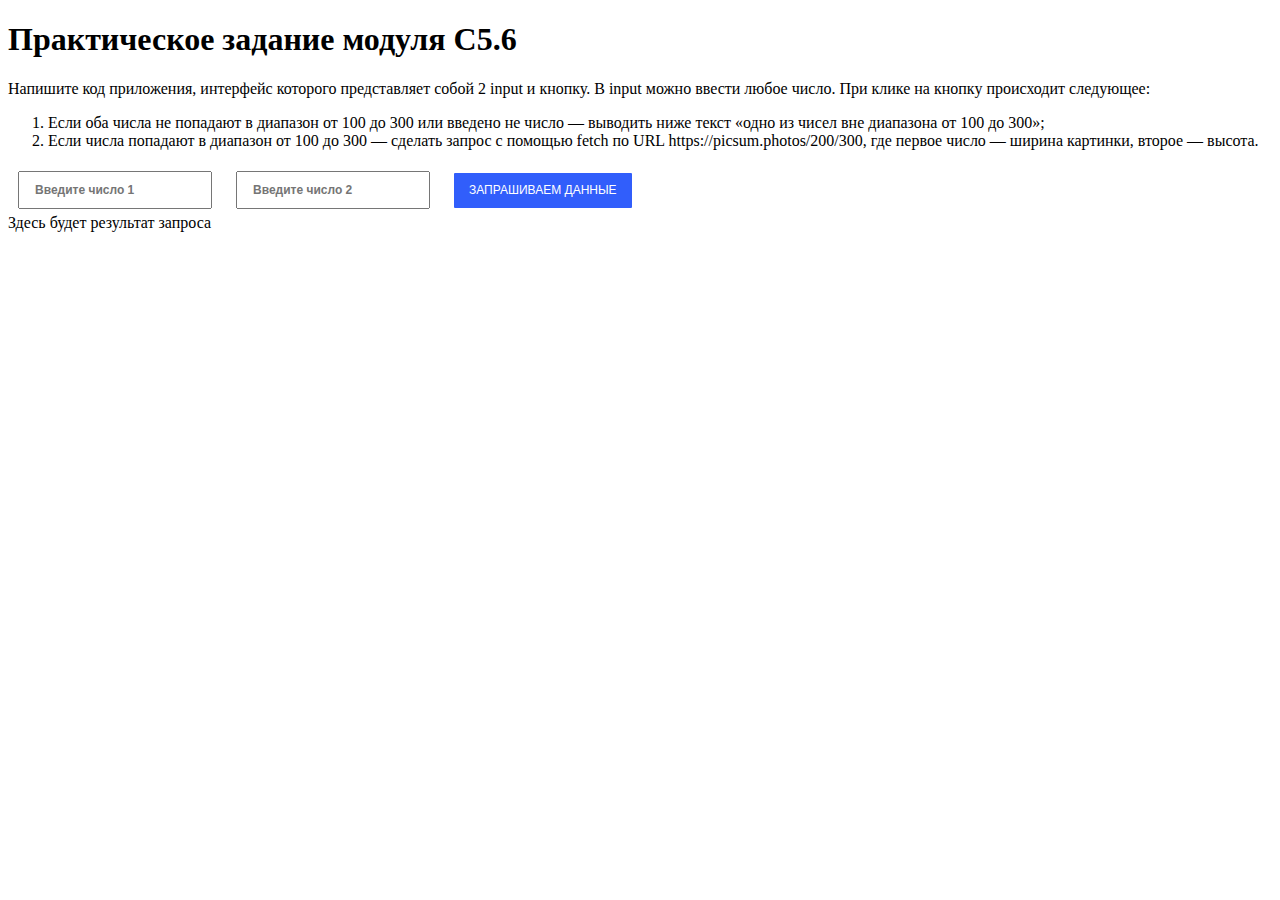
<file: C5_6_practice/index.html>
<!DOCTYPE html>
<html lang="en">
<head>
    <meta charset="UTF-8">
    <title>C5.6. Задание 4</title>
  <link rel="stylesheet" href="style.css">
</head>
<body>
  <h1>Практическое задание модуля С5.6</h1>

  <p>
    <div>Напишите код приложения, интерфейс которого представляет собой 2 input и кнопку.
      В input можно ввести любое число. При клике на кнопку происходит следующее:</div>
    <ol>
      <li>Если оба числа не попадают в диапазон от 100 до 300 или введено не число —
          выводить ниже текст «одно из чисел вне диапазона от 100 до 300»;</li>
      <li>Если числа попадают в диапазон от 100 до 300 — сделать запрос c помощью fetch
          по URL https://picsum.photos/200/300, где первое число — ширина картинки, второе — высота.</li>
    </ol>
  </p>

  <input class="input1" type="text" placeholder="Введите число 1">

  <input class="input2" type="text" placeholder="Введите число 2">

  <button class="btn j-btn-request">Запрашиваем данные</button>

  <div class="result j-result">Здесь будет результат запроса</div>

  <script src="app.js"></script>
</body>
</html>
</file>
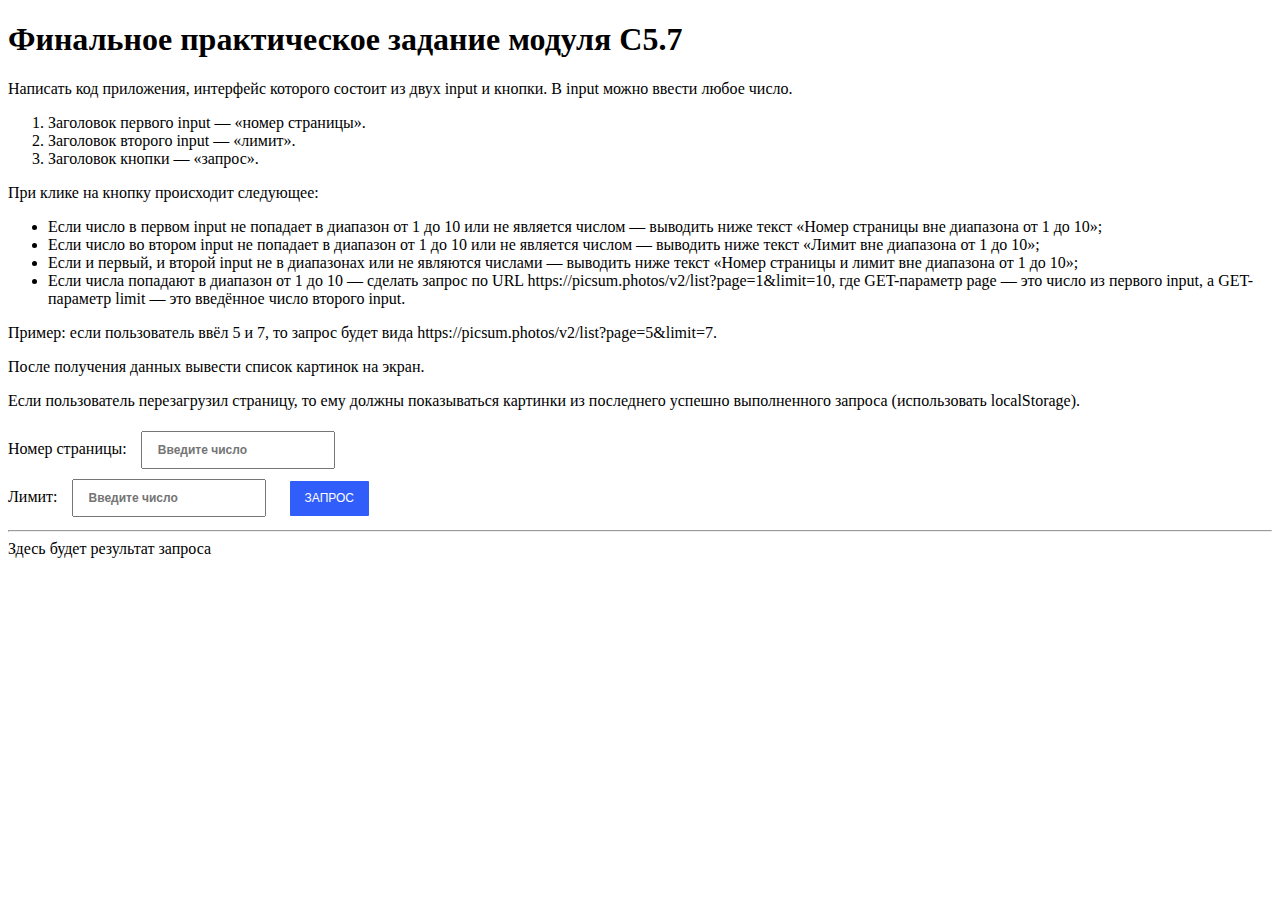
<file: C5_7_practice/index.html>
<!DOCTYPE html>
<html lang="en">
<head>
    <meta charset="UTF-8">
    <title>C5.7. Задание 5</title>
  <link rel="stylesheet" href="style.css">
</head>
<body>
  <h1>Финальное практическое задание модуля С5.7</h1>
  <p>
    <div>Написать код приложения, интерфейс которого состоит из двух input и кнопки.
      В input можно ввести любое число.</div>
    <ol>
      <li>Заголовок первого input — «номер страницы».</li>
      <li>Заголовок второго input — «лимит».</li>
        <li>Заголовок кнопки — «запрос».</li>
    </ol>
    <div>При клике на кнопку происходит следующее:</div>
    <ul>
        <li>Если число в первом input не попадает в диапазон от 1 до 10 или
            не является числом — выводить ниже текст «Номер страницы вне диапазона от 1 до 10»;</li>
        <li>Если число во втором input не попадает в диапазон от 1 до 10 или
            не является числом — выводить ниже текст «Лимит вне диапазона от 1 до 10»;</li>
        <li>Если и первый, и второй input не в диапазонах или не являются
            числами — выводить ниже текст «Номер страницы и лимит вне диапазона от 1 до 10»;</li>
        <li>Если числа попадают в диапазон от 1 до 10 — сделать запрос
            по URL https://picsum.photos/v2/list?page=1&limit=10, где GET-параметр page —
            это число из первого input, а GET-параметр limit — это введённое число второго input. </li>
    </ul>
    <div>Пример: если пользователь ввёл 5 и 7, то запрос будет вида
        https://picsum.photos/v2/list?page=5&limit=7.
        <p>После получения данных вывести список картинок на экран.</p>
        <p>Если пользователь перезагрузил страницу, то ему должны показываться картинки из последнего
            успешно выполненного запроса (использовать localStorage).</p>
    </div>
  </p>

  <label for="input1">Номер страницы: </label>
  <input id="input1" type="text" placeholder="Введите число">
  <br>
  <label for="input2">Лимит: </label>
  <input id="input2" type="text" placeholder="Введите число">

  <button class="btn j-btn-request">Запрос</button>
  <hr>
  <div class="result j-result">Здесь будет результат запроса</div>

  <script src="app.js"></script>
</body>
</html>
</file>
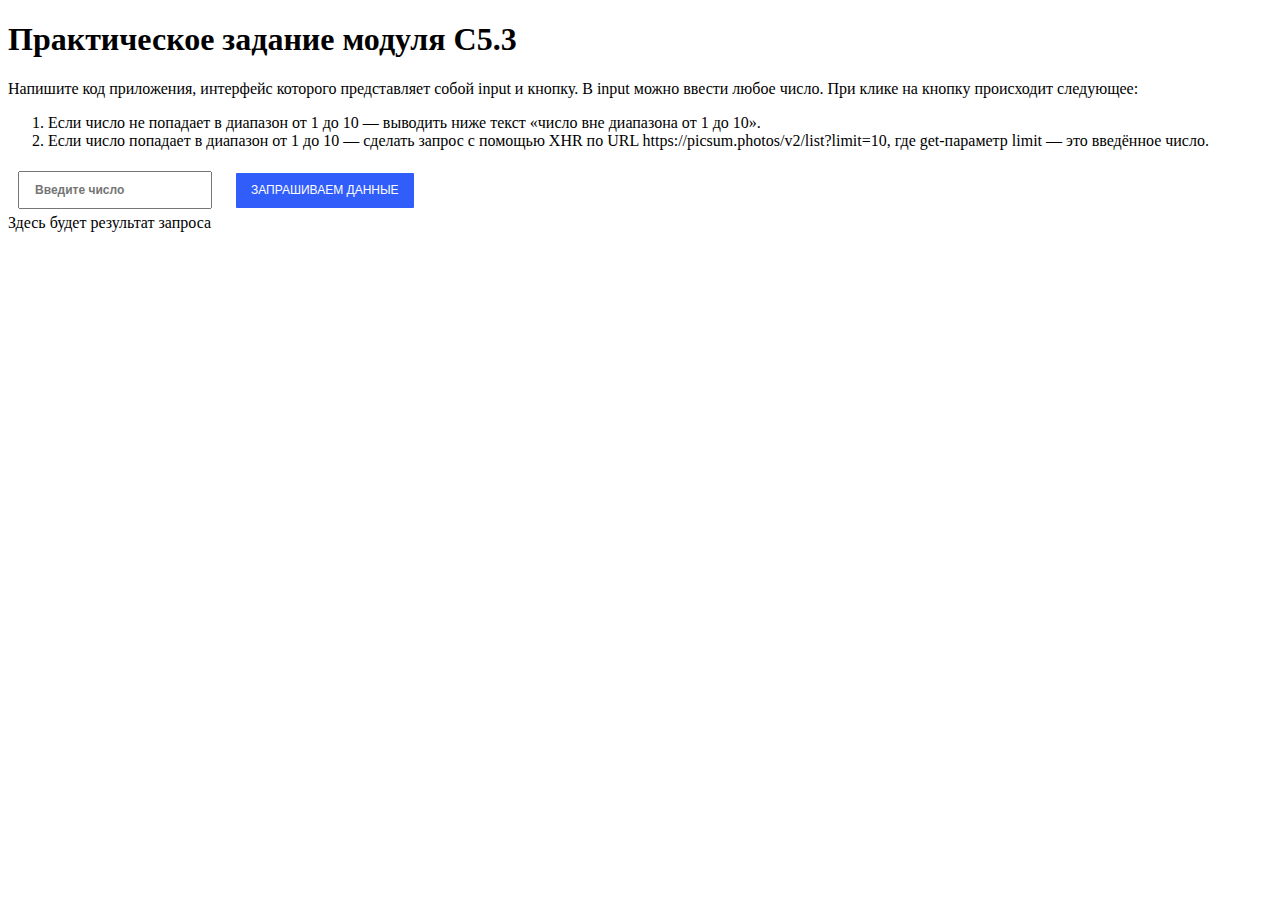
<file: С5_3_practice/index.html>
<!DOCTYPE html>
<html lang="en">
<head>
    <meta charset="UTF-8">
    <title>C5.3. Задание 3</title>
  <link rel="stylesheet" href="style.css">
</head>
<body>
  <h1>Практическое задание модуля С5.3</h1>

  <p>
    <div>Напишите код приложения, интерфейс которого представляет собой input и кнопку.
      В input можно ввести любое число. При клике на кнопку происходит следующее:</div>
    <ol>
      <li>Если число не попадает в диапазон от 1 до 10 — выводить ниже текст
        «число вне диапазона от 1 до 10».</li>
      <li>Если число попадает в диапазон от 1 до 10 — сделать запрос c помощью XHR по URL
        https://picsum.photos/v2/list?limit=10, где get-параметр limit — это введённое число.</li>
    </ol>
  </p>


  <input class="input" type="text" placeholder="Введите число">

  <button class="btn j-btn-request">Запрашиваем данные</button>

  <div class="result j-result">Здесь будет результат запроса</div>

  <script src="app.js"></script>
</body>
</html>
</file>
<file: C5_6_practice/style.css>
.result {
  display: flex;
  flex-wrap: wrap;
  width: 500px;
}

.card {
  width: 200px;
  margin: 20px;
}

.card-image {
  display: block;
  width: 200px;
  height: 150px;
}

.btn {
  padding: 0;
  background-color: transparent;
  border: none;
  outline: none;
  -webkit-tap-highlight-color: transparent;
  box-shadow: none;
  cursor: pointer;

  margin: 5px 10px;
  padding: 10px 15px;
  border-radius: 1px;
  font-size: 12px;
  line-height: 15px;
  text-transform: uppercase;
  color: white;
  background: #315efb;
  transition: 0.3s;
}

.btn:hover {
  box-shadow: 0px 2px 8px 2px rgba(141,150,178,.3);
  transform: scale(1.05);
}

.input1, .input2 {
  margin: 5px 10px;
  padding: 10px 15px;
  font-size: 12px;
  font-weight: bold;
}
</file>
<file: C5_7_practice/style.css>
.result {
  display: flex;
  flex-wrap: wrap;
  width: 500px;
}

.card {
  width: 200px;
  margin: 20px;
}

.card-image {
  display: block;
  width: 200px;
  height: 150px;
}

.btn {
  padding: 0;
  background-color: transparent;
  border: none;
  outline: none;
  -webkit-tap-highlight-color: transparent;
  box-shadow: none;
  cursor: pointer;

  margin: 5px 10px;
  padding: 10px 15px;
  border-radius: 1px;
  font-size: 12px;
  line-height: 15px;
  text-transform: uppercase;
  color: white;
  background: #315efb;
  transition: 0.3s;
}

.btn:hover {
  box-shadow: 0px 2px 8px 2px rgba(141,150,178,.3);
  transform: scale(1.05);
}

#input1, #input2 {
  margin: 5px 10px;
  padding: 10px 15px;
  font-size: 12px;
  font-weight: bold;
}
</file>
<file: С5_3_practice/style.css>
.result {
  display: flex;
  flex-wrap: wrap;
  width: 500px;
}

.card {
  width: 200px;
  margin: 20px;
}

.card-image {
  display: block;
  width: 200px;
  height: 150px;
}

.btn {
  padding: 0;
  background-color: transparent;
  border: none;
  outline: none;
  -webkit-tap-highlight-color: transparent;
  box-shadow: none;
  cursor: pointer;

  margin: 5px 10px;
  padding: 10px 15px;
  border-radius: 1px;
  font-size: 12px;
  line-height: 15px;
  text-transform: uppercase;
  color: white;
  background: #315efb;
  transition: 0.3s;
}

.btn:hover {
  box-shadow: 0px 2px 8px 2px rgba(141,150,178,.3);
  transform: scale(1.05);
}

.input {
  margin: 5px 10px;
  padding: 10px 15px;
  font-size: 12px;
  font-weight: bold;
}
</file>
